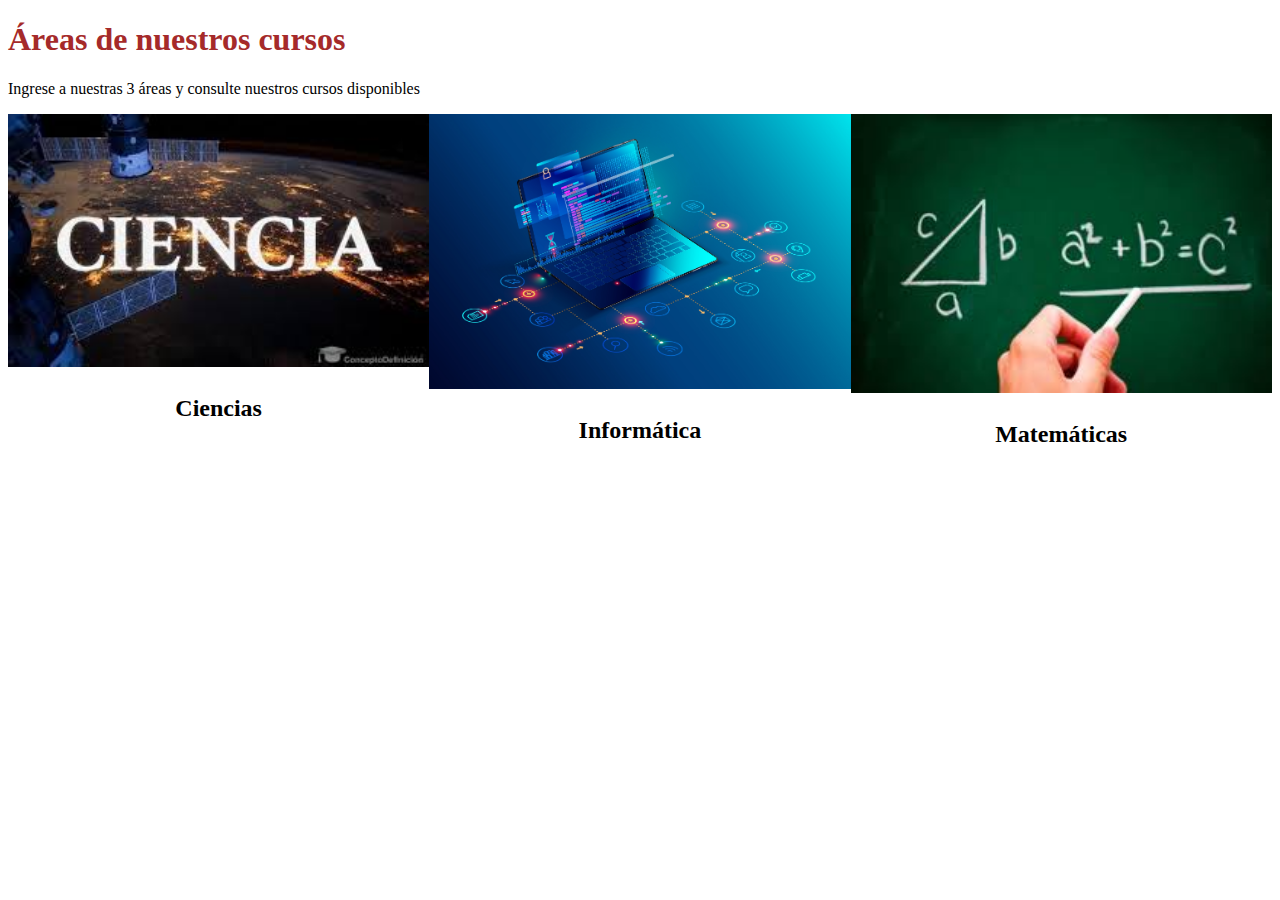
<file: index.html>
<!DOCTYPE html>
<html lang="en">
<head>
  <meta charset="UTF-8">
  <meta http-equiv="X-UA-Compatible" content="IE=edge">
  <meta name="viewport" content="width=device-width, initial-scale=1.0">
  <title>Sprint 3</title>
  <link href="estilos/estilos.css" rel="stylesheet">
<style>
  div.c {
    font-size: 150%;
  }
  
  div.ali {
    text-align: center;
  }
</style>
</head>
<body>
  


<h1>Áreas de nuestros cursos</h1>
<p>Ingrese a nuestras 3 áreas y consulte nuestros cursos disponibles</p>

<!-- Write your comments here 

   <a href="ciencias.html"> <img src="imagenes/ciencia.jpg" alt="Snow" style="width:20%"> </a>
  
 
    <img src="imagenes/info.jpg" alt="Forest" style="width:23%">

    <img src="imagenes/mate.jpg" alt="Mountains" style="width:23%">
    <p>   <b>Química . Física</b></p>  -->


    <div class="row">
      <div class="column">
        <a href="paginas/ciencias.html"> <img src="imagenes/ciencia.jpg" alt="Ciencia" style="width:100%"> </a>
        <div class="c"><div class="ali"><p><b>Ciencias</b></p></div></div>
      </div>
      <div class="column">
        <a href="paginas/informatica.html"> <img src="imagenes/info.jpg" alt="Informatica" style="width:100%"> </a>
        <div class="c"><div class="ali"><p><b>Informática</b></p></div></div>
      </div>
      <div class="column">
        <a href="paginas/matematicas.html"> <img src="imagenes/mate.jpg" alt="Matematicas" style="width:100%"> </a>
        <div class="c"><div class="ali"><p><b>Matemáticas</b></p></div></div>
      </div>
    </div>
</body>
</html>
</file>
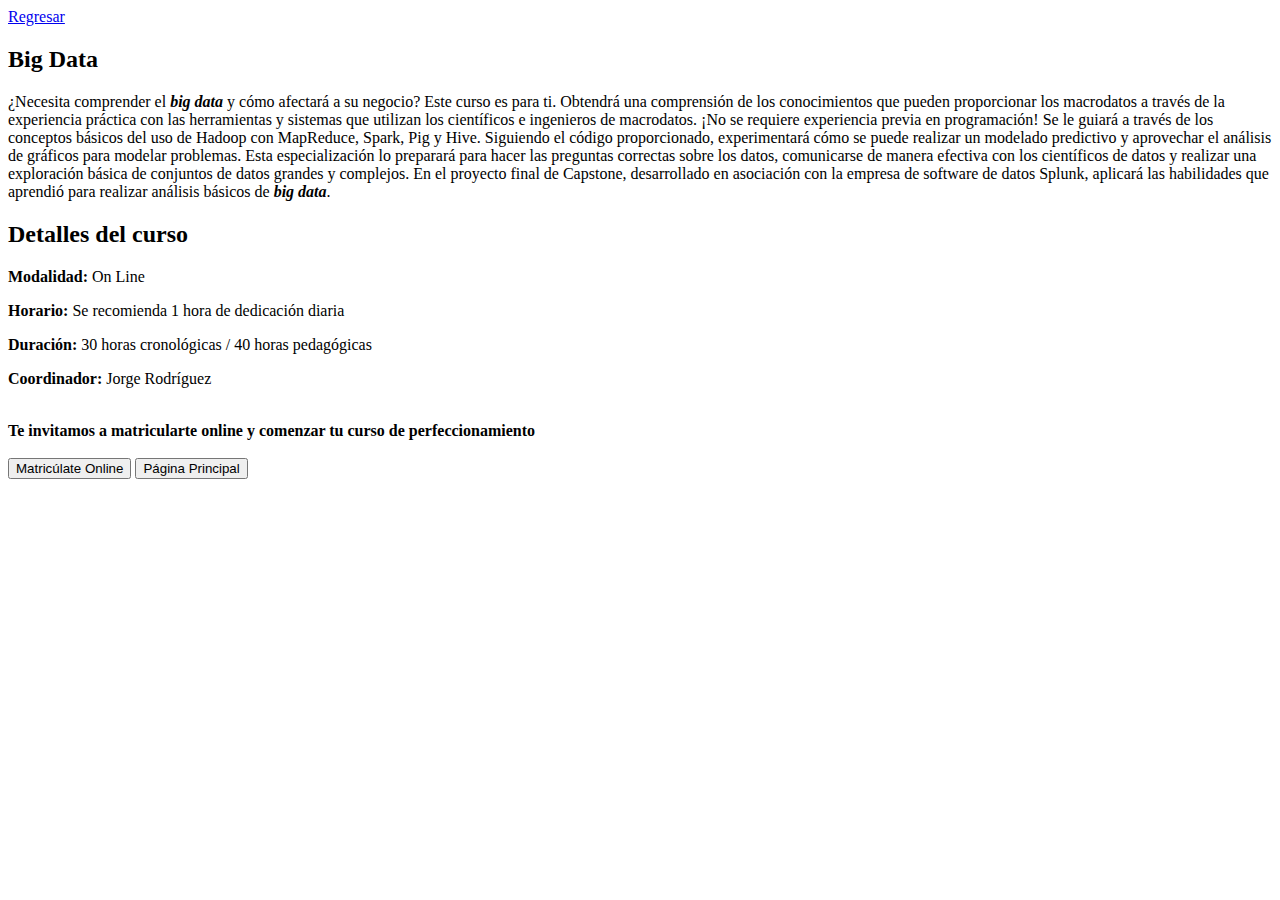
<file: paginas/bigdata.html>
<!DOCTYPE html>
<html lang="en">
<head>
    <meta charset="UTF-8">
    <meta http-equiv="X-UA-Compatible" content="IE=edge">
    <meta name="viewport" content="width=device-width, initial-scale=1.0">
    <title>Fundamentos de Ciberseguridad</title>
</head>
<body>
    <a href="informatica.html">Regresar</a>
    <h2>Big Data</h2>
    <p>¿Necesita comprender el <b><i>big data</i></b> y cómo afectará a su negocio? Este curso es para ti. Obtendrá una comprensión de los conocimientos que pueden proporcionar los macrodatos a través de la experiencia práctica con las herramientas y sistemas que utilizan los científicos e ingenieros de macrodatos. ¡No se requiere experiencia previa en programación! Se le guiará a través de los conceptos básicos del uso de Hadoop con MapReduce, Spark, Pig y Hive. Siguiendo el código proporcionado, experimentará cómo se puede realizar un modelado predictivo y aprovechar el análisis de gráficos para modelar problemas. Esta especialización lo preparará para hacer las preguntas correctas sobre los datos, comunicarse de manera efectiva con los científicos de datos y realizar una exploración básica de conjuntos de datos grandes y complejos. En el proyecto final de Capstone, desarrollado en asociación con la empresa de software de datos Splunk, aplicará las habilidades que aprendió para realizar análisis básicos de <b><i>big data</i></b>. </p>
    <h2>Detalles del curso</h2>
    <p><b>Modalidad:</b>   On Line</p>    
    <p><b>Horario:</b>     Se recomienda 1 hora de dedicación diaria </p>
    <p><b>Duración:</b>    30 horas cronológicas / 40 horas pedagógicas </p>
    <p><b>Coordinador:</b> Jorge Rodríguez </p>
    <br>
    <b>Te invitamos a matricularte online y comenzar tu curso de perfeccionamiento</b><br><br>
    <a href="paginas/pago.html"><input type="submit" value="Matricúlate Online"/></a>
    <a href="../index.html"><input type="submit" value="Página Principal"/></a>

    
</body>
</html>
</file>
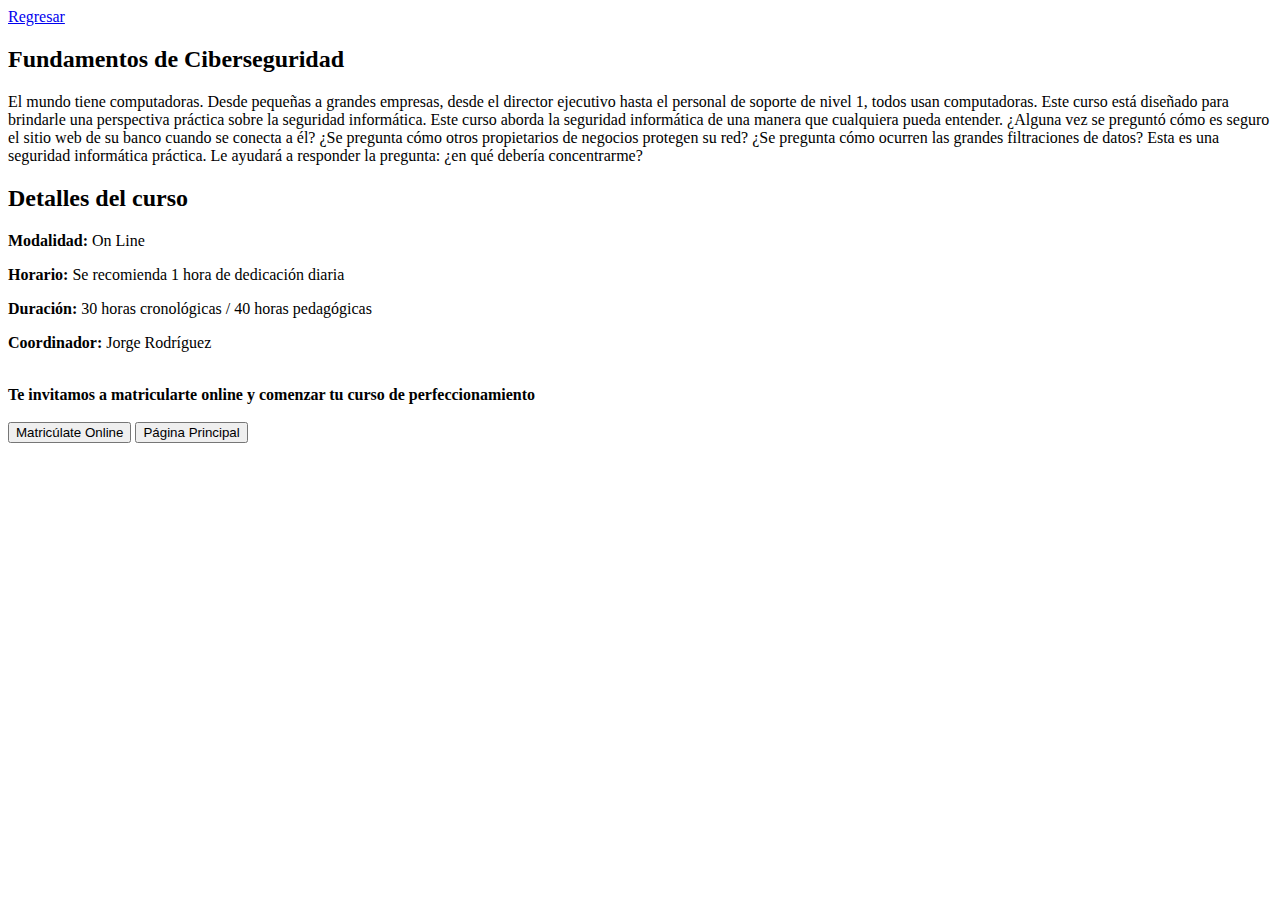
<file: paginas/ciberseguridad.html>
<!DOCTYPE html>
<html lang="en">
<head>
    <meta charset="UTF-8">
    <meta http-equiv="X-UA-Compatible" content="IE=edge">
    <meta name="viewport" content="width=device-width, initial-scale=1.0">
    <title>Fundamentos de Ciberseguridad</title>
</head>
<body>
    <a href="informatica.html">Regresar</a>
    <h2>Fundamentos de Ciberseguridad</h2>
    <p>El mundo tiene computadoras. Desde pequeñas a grandes empresas, desde el director ejecutivo hasta el personal de soporte de nivel 1, todos usan computadoras. Este curso está diseñado para brindarle una perspectiva práctica sobre la seguridad informática. Este curso aborda la seguridad informática de una manera que cualquiera pueda entender. ¿Alguna vez se preguntó cómo es seguro el sitio web de su banco cuando se conecta a él? ¿Se pregunta cómo otros propietarios de negocios protegen su red? ¿Se pregunta cómo ocurren las grandes filtraciones de datos? Esta es una seguridad informática práctica. Le ayudará a responder la pregunta: ¿en qué debería concentrarme? </p>
    <h2>Detalles del curso</h2>
    <p><b>Modalidad:</b>   On Line</p>    
    <p><b>Horario:</b>     Se recomienda 1 hora de dedicación diaria </p>
    <p><b>Duración:</b>    30 horas cronológicas / 40 horas pedagógicas </p>
    <p><b>Coordinador:</b> Jorge Rodríguez </p>
    <br>
    <b>Te invitamos a matricularte online y comenzar tu curso de perfeccionamiento</b><br><br>
    <a href="paginas/pago.html"><input type="submit" value="Matricúlate Online"/></a>
    <t></t>
    <a href="../index.html"><input type="submit" value="Página Principal"/></a>
</body>
</html>
</file>
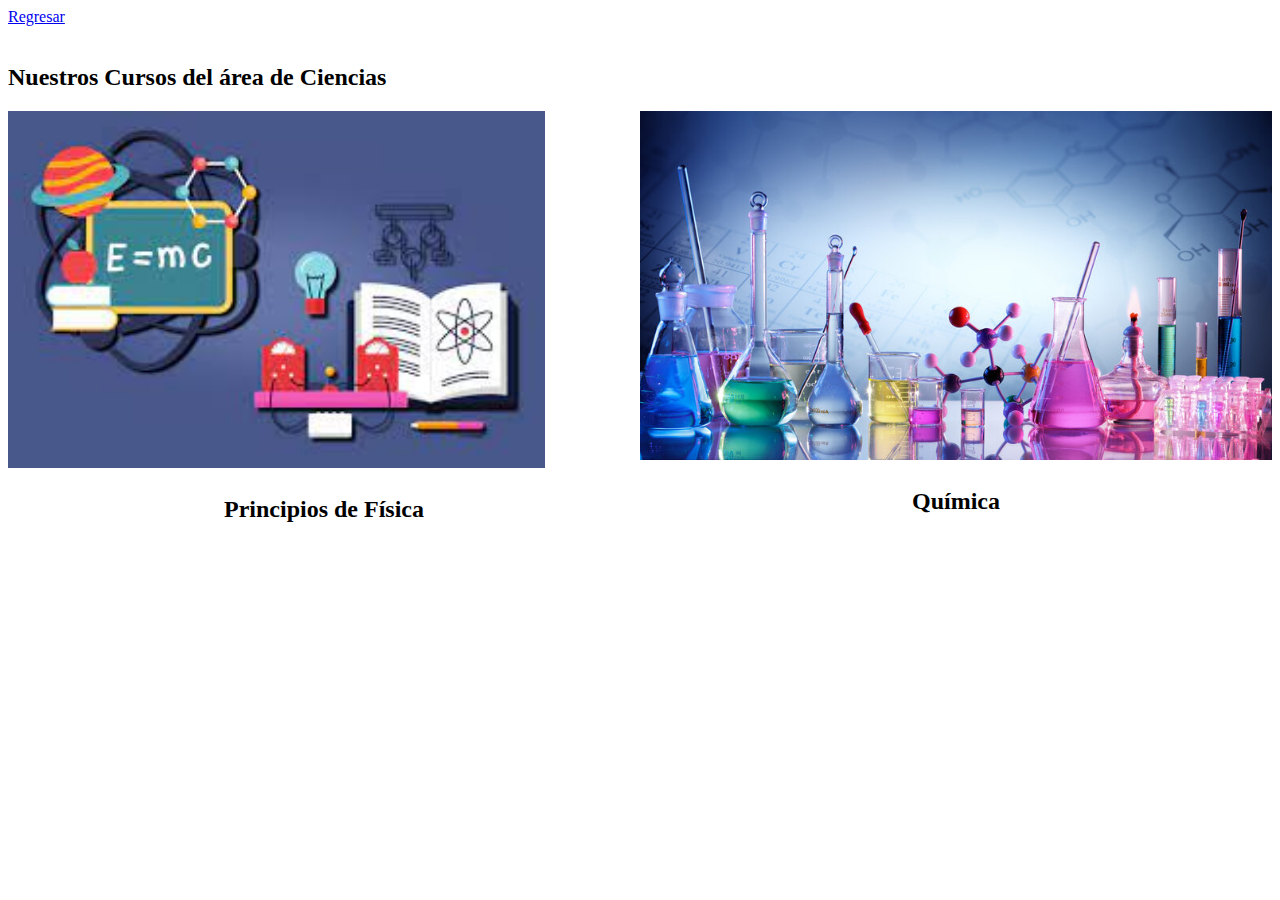
<file: paginas/ciencias.html>
<!DOCTYPE html>
<html lang="en">
<head>
  <meta charset="UTF-8">
  <meta http-equiv="X-UA-Compatible" content="IE=edge">
  <meta name="viewport" content="width=device-width, initial-scale=1.0">
  <title>Ciencias</title>
  <style>
  /* Three image containers (use 25% for four, and 50% for two, etc) */
.column {
    float: left;
    width: 50%;
    /*padding: 5px;*/
  }
  
  /* Clear floats after image containers */
  .row::after {
    content: "";
    clear: both;
    display: table;
  }
  div.a {
  font-size: 15px;
}

div.b {
  font-size: large;
}

div.c {
  font-size: 150%;
}

div.ali {
  text-align: center;
}

  /* Responsive layout - makes the three columns stack on top of each other instead of next to each other */
@media screen and (max-width: 500px) {
    .column {
      width: 100%;
    }
  }
</style>
</head>

<body>
  <a href="../index.html">Regresar</a>
  <br><br>
<h2>Nuestros Cursos del área de Ciencias</h2>



<div class="row">
  <div class="column">
   <a href="ppiosfisica.html"> <img src="../imagenes/fisica.jpg" alt="Física" style="width:85%"> </a>
   <div class="c"><div class="ali"><p><b>Principios de Física</b></p></div></div>
  </div>
  <div class="column">
    <a href="ppiosquimica.html"> <img src="../imagenes/química.jpg" alt="Química" style="width:100%"> </a>
    <div class="c"><div class="ali"><p><b> Química</b></p></div></div>
  </div>

</div>

</body>
</html>
</file>
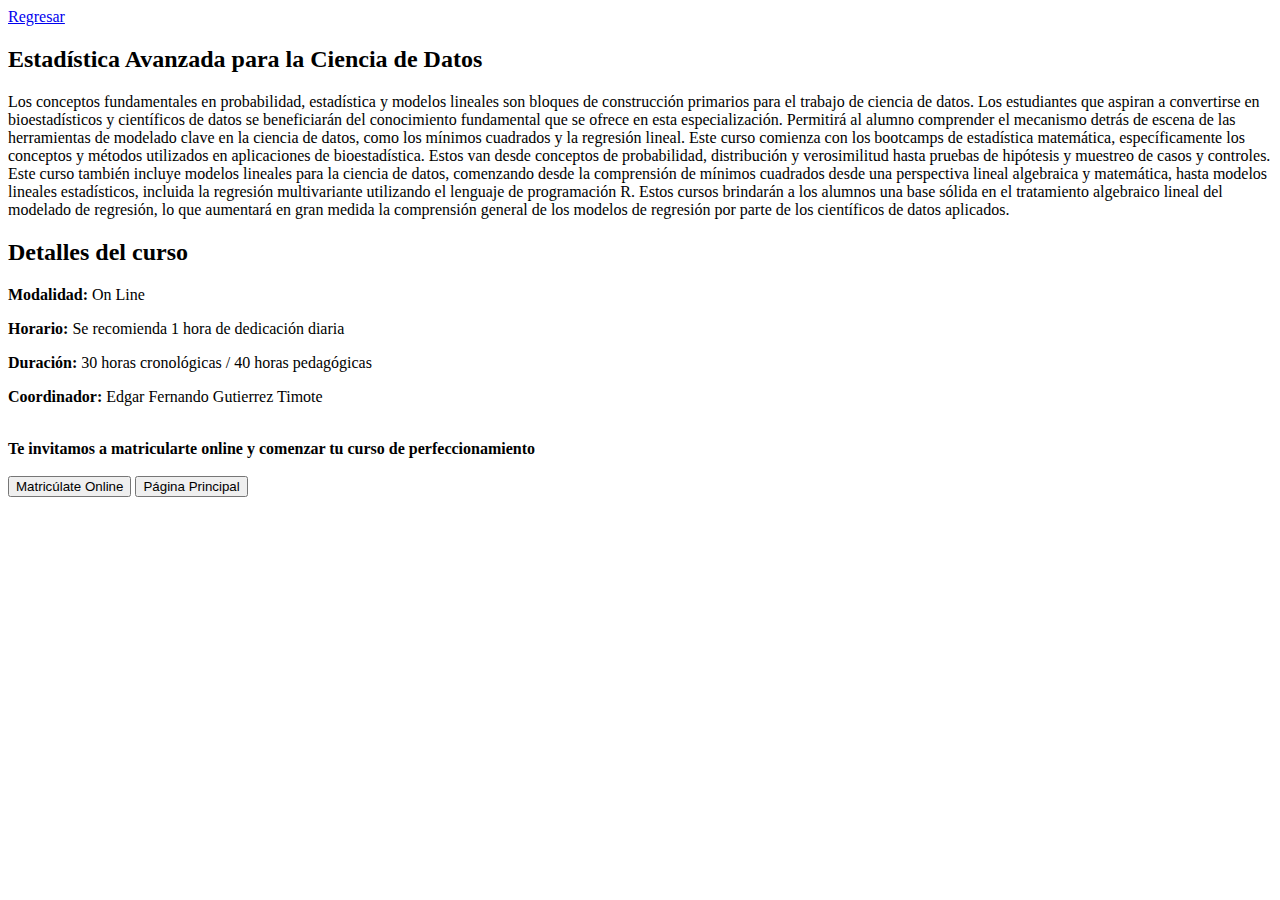
<file: paginas/estadistica.html>
<!DOCTYPE html>
<html lang="en">
<head>
    <meta charset="UTF-8">
    <meta http-equiv="X-UA-Compatible" content="IE=edge">
    <meta name="viewport" content="width=device-width, initial-scale=1.0">
    <title>Estadística Avanzada para la Ciencia de Datos</title>
</head>
<body>
    <a href="matematicas.html">Regresar</a>
    <h2>Estadística Avanzada para la Ciencia de Datos</h2>
    <p>Los conceptos fundamentales en probabilidad, estadística y modelos lineales son bloques de construcción primarios para el trabajo de ciencia de datos. Los estudiantes que aspiran a convertirse en bioestadísticos y científicos de datos se beneficiarán del conocimiento fundamental que se ofrece en esta especialización. Permitirá al alumno comprender el mecanismo detrás de escena de las herramientas de modelado clave en la ciencia de datos, como los mínimos cuadrados y la regresión lineal.

        Este curso comienza con los bootcamps de estadística matemática, específicamente los conceptos y métodos utilizados en aplicaciones de bioestadística. Estos van desde conceptos de probabilidad, distribución y verosimilitud hasta pruebas de hipótesis y muestreo de casos y controles.
        
        Este curso también incluye modelos lineales para la ciencia de datos, comenzando desde la comprensión de mínimos cuadrados desde una perspectiva lineal algebraica y matemática, hasta modelos lineales estadísticos, incluida la regresión multivariante utilizando el lenguaje de programación R. Estos cursos brindarán a los alumnos una base sólida en el tratamiento algebraico lineal del modelado de regresión, lo que aumentará en gran medida la comprensión general de los modelos de regresión por parte de los científicos de datos aplicados.</p>
    <h2>Detalles del curso</h2>
    <p><b>Modalidad:</b>   On Line</p>    
    <p><b>Horario:</b>     Se recomienda 1 hora de dedicación diaria </p>
    <p><b>Duración:</b>    30 horas cronológicas / 40 horas pedagógicas </p>
    <p><b>Coordinador:</b> Edgar Fernando Gutierrez Timote </p>
    <br>
    <b>Te invitamos a matricularte online y comenzar tu curso de perfeccionamiento</b><br><br>
    <a href="paginas/pago.html"><input type="submit" value="Matricúlate Online"/></a>
    <t></t>
    <a href="../index.html"><input type="submit" value="Página Principal"/></a>
</body>
</html>
</file>
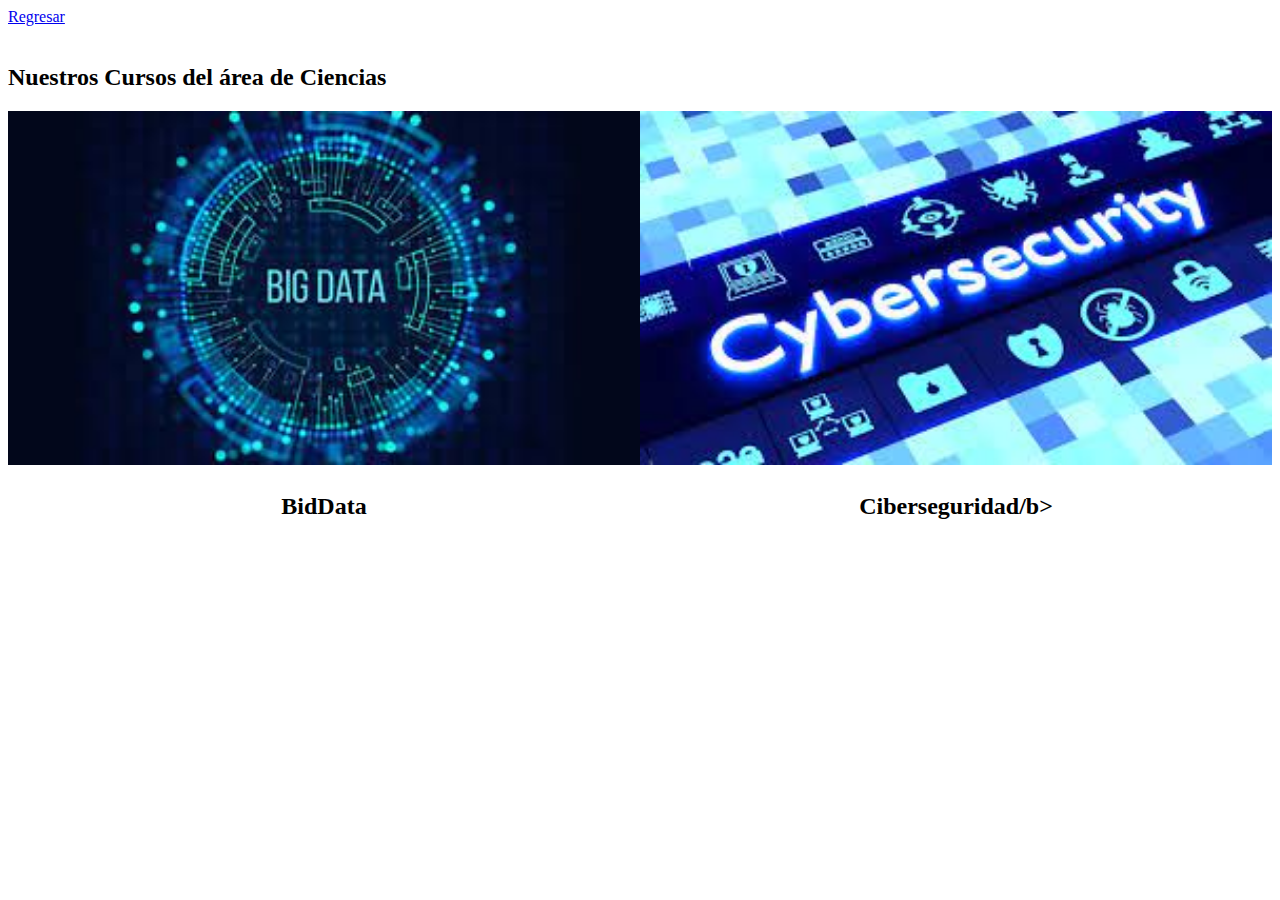
<file: paginas/informatica.html>
<!DOCTYPE html>
<html lang="en">
<head>
  <meta charset="UTF-8">
  <meta http-equiv="X-UA-Compatible" content="IE=edge">
  <meta name="viewport" content="width=device-width, initial-scale=1.0">
  <title>Ciencias</title>
  <style>
  /* Three image containers (use 25% for four, and 50% for two, etc) */
.column {
    float: left;
    width: 50%;
    /*padding: 5px;*/
  }
  
  /* Clear floats after image containers */
  .row::after {
    content: "";
    clear: both;
    display: table;
  }
  div.a {
  font-size: 15px;
}

div.b {
  font-size: large;
}

div.c {
  font-size: 150%;
}

div.ali {
  text-align: center;
}

  /* Responsive layout - makes the three columns stack on top of each other instead of next to each other */
@media screen and (max-width: 500px) {
    .column {
      width: 100%;
    }
  }
</style>
</head>

<body>
  <a href="../index.html">Regresar</a>
  <br><br>
<h2>Nuestros Cursos del área de Ciencias</h2>



<div class="row">
  <div class="column">
   <a href="bigdata.html"> <img src="../imagenes/bigdata.jpg" alt="BigData" style="width:100%"> </a>
   <div class="c"><div class="ali"><p><b>BidData</b></p></div></div>
  </div>
  <div class="column">
    <a href="ciberseguridad.html"> <img src="../imagenes/ciber.jpg" alt="Ciberseguridad" style="width:100%"> </a>
    <div class="c"><div class="ali"><p><b> Ciberseguridad/b></p></div></div>
  </div>

</div>

</body>
</html>
</file>
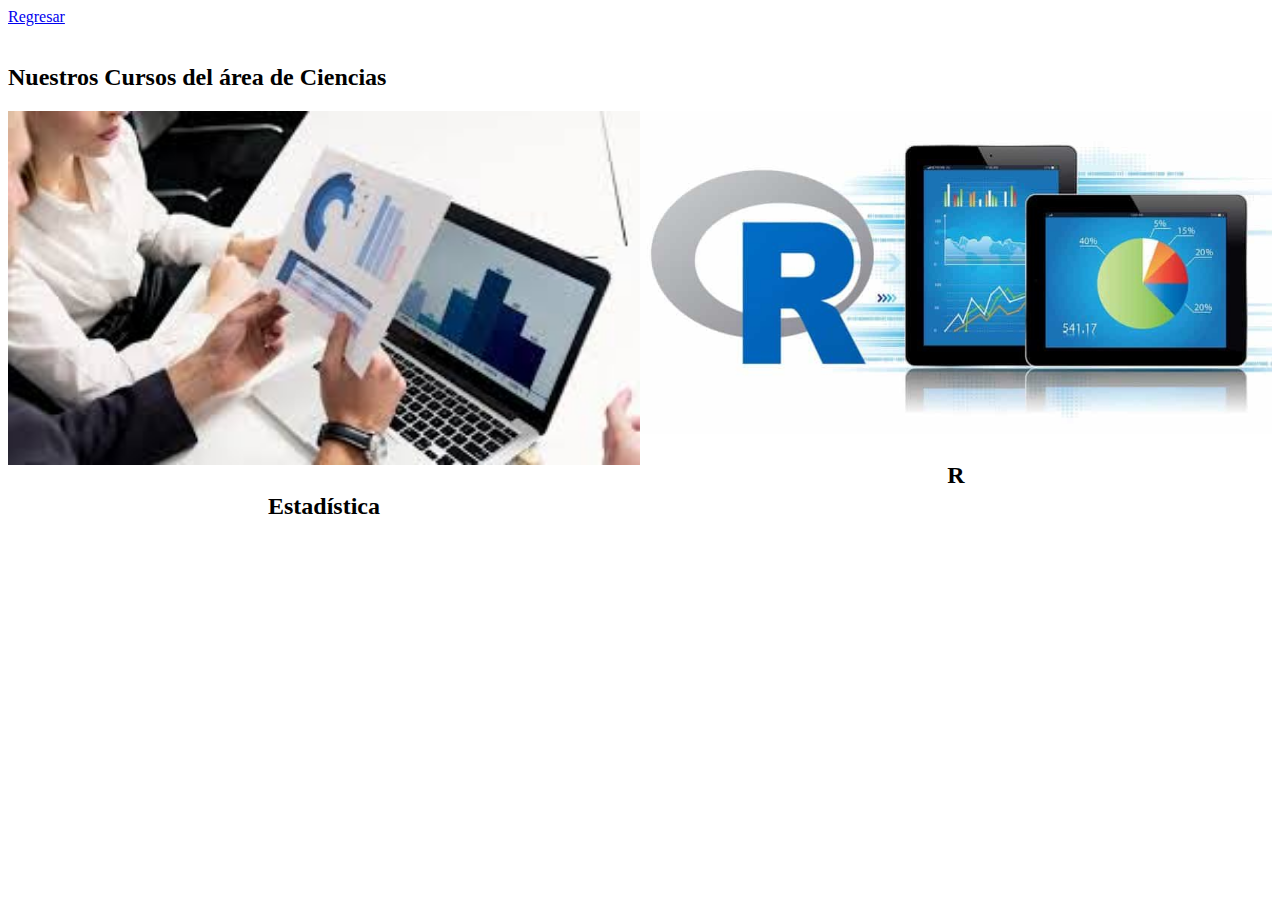
<file: paginas/matematicas.html>
<!DOCTYPE html>
<html lang="en">
<head>
  <meta charset="UTF-8">
  <meta http-equiv="X-UA-Compatible" content="IE=edge">
  <meta name="viewport" content="width=device-width, initial-scale=1.0">
  <title>Ciencias</title>
  <style>
  /* Three image containers (use 25% for four, and 50% for two, etc) */
.column {
    float: left;
    width: 50%;
    /*padding: 5px;*/
  }
  
  /* Clear floats after image containers */
  .row::after {
    content: "";
    clear: both;
    display: table;
  }
  div.a {
  font-size: 15px;
}

div.b {
  font-size: large;
}

div.c {
  font-size: 150%;
}

div.ali {
  text-align: center;
}

  /* Responsive layout - makes the three columns stack on top of each other instead of next to each other */
@media screen and (max-width: 500px) {
    .column {
      width: 100%;
    }
  }
</style>
</head>

<body>
  <a href="../index.html">Regresar</a>
  <br><br>
<h2>Nuestros Cursos del área de Ciencias</h2>



<div class="row">
  <div class="column">
   <a href="estadistica.html"> <img src="../imagenes/estadistica.jpg" alt="Física" style="width:100%"> </a>
   <div class="c"><div class="ali"><p><b>Estadística</b></p></div></div>
  </div>
  <div class="column">
    <a href="r.html"> <img src="../imagenes/r.jpg" alt="R" style="width:100%"> </a>
    <div class="c"><div class="ali"><p><b> R</b></p></div></div>
  </div>

</div>

</body>
</html>
</file>
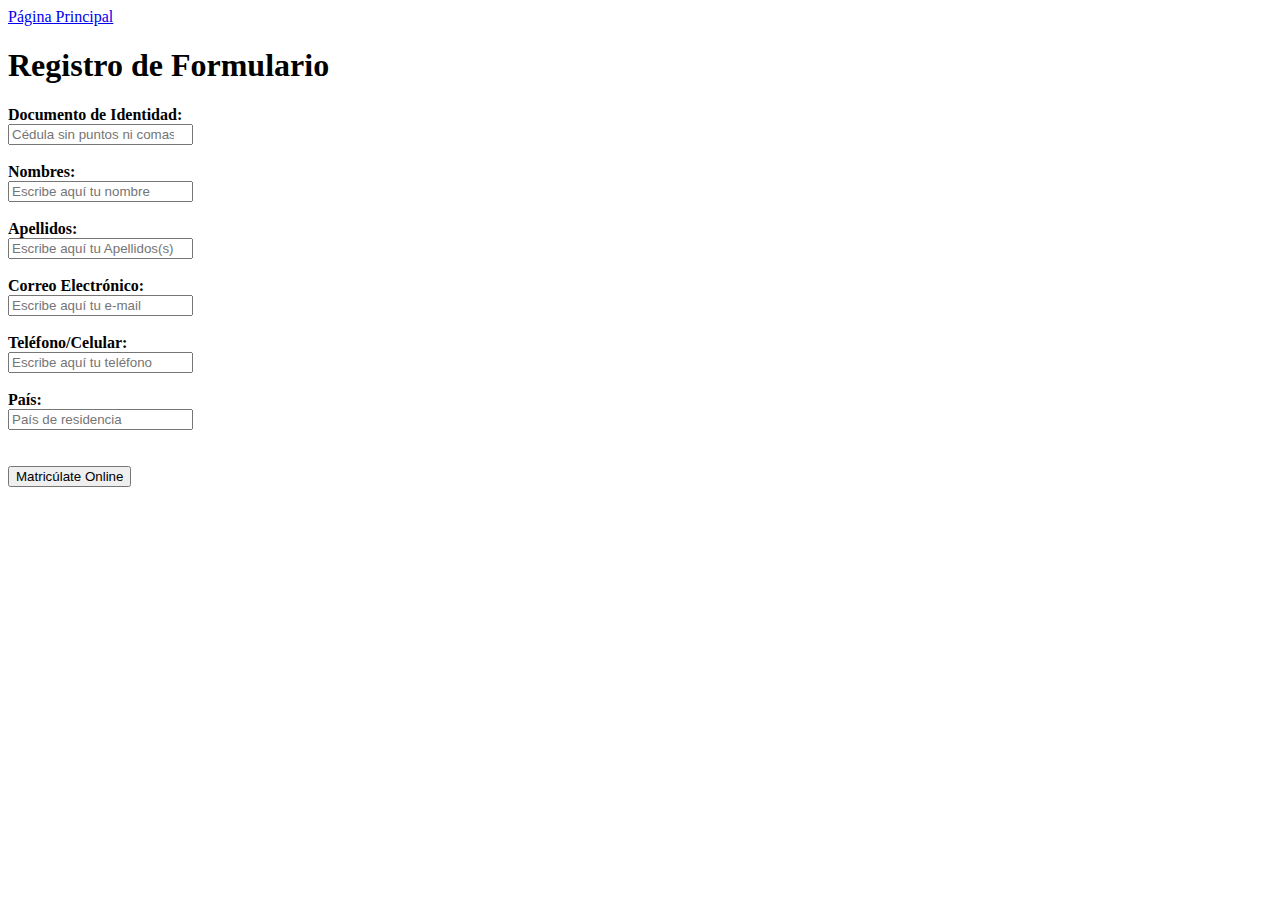
<file: paginas/pago.html>
<!DOCTYPE html>
<html lang="en">
<head>
    <meta charset="UTF-8">
    <meta http-equiv="X-UA-Compatible" content="IE=edge">
    <meta name="viewport" content="width=device-width, initial-scale=1.0">
    <title>Pagos</title>
</head>
<body>
    <a href="index.html">Página Principal</a><br>
    <h1>Registro de Formulario</h1>
    <form method="POST">
        <label for="cedula"><b>Documento de Identidad:</b></label><br>
        <input type="number" id="cedula" name="cedula"
        placeholder="Cédula sin puntos ni comas" required="true"/>
        <br><br>
        <label for="nombre"><b>Nombres:</b></label><br>
        <input type="text" id="nombre" name="nombre"
        placeholder="Escribe aquí tu nombre" required="true"/>
        <br><br>
        <label for="apellido"><b>Apellidos:</b></label><br>
        <input type="text" id="apellido" name="apellido"
        placeholder="Escribe aquí tu Apellidos(s)" required="true"/>
        <br><br> 
        <label for="email"><b>Correo Electrónico:</b></label><br>
        <input type="email" id="email" name="email"
        placeholder="Escribe aquí tu e-mail" required="true"/>
        <br><br> 
        <label for="telefono"><b>Teléfono/Celular:</b></label><br>
        <input type="numero" id="telefono" name="telefono"
        placeholder="Escribe aquí tu teléfono" required="true"/>
        <br><br>
        <label for="pais"><b>País:</b></label><br>
        <input type="text" id="pais" name="pais"
        placeholder="País de residencia" required="true"/>
        <br><br> <br>  
        <input type="submit" value="Matricúlate Online"/>
        
    </form>
</body>
</html>
</file>
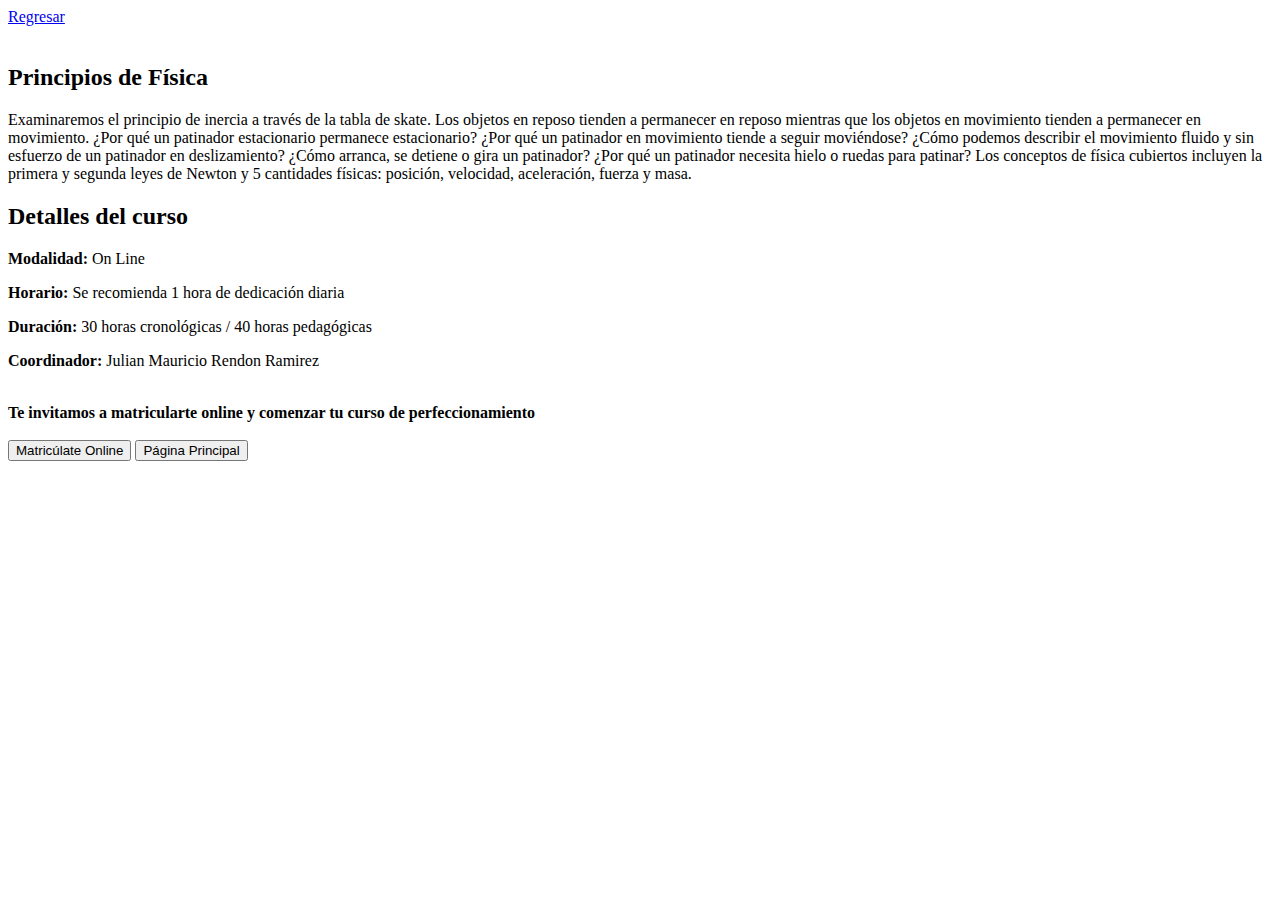
<file: paginas/ppiosfisica.html>
<!DOCTYPE html>
<html lang="en">
<head>
    <meta charset="UTF-8">
    <meta http-equiv="X-UA-Compatible" content="IE=edge">
    <meta name="viewport" content="width=device-width, initial-scale=1.0">
    <title>Principios de Física</title>
</head>
<body>
    <a href="ciencias.html">Regresar</a><br><br>
    <h2> Principios de Física</h2>
    <p>Examinaremos el principio de inercia a través de la tabla de skate. Los objetos en reposo tienden a permanecer en reposo mientras que los objetos en movimiento tienden a permanecer en movimiento. ¿Por qué un patinador estacionario permanece estacionario? ¿Por qué un patinador en movimiento tiende a seguir moviéndose? ¿Cómo podemos describir el movimiento fluido y sin esfuerzo de un patinador en deslizamiento? ¿Cómo arranca, se detiene o gira un patinador? ¿Por qué un patinador necesita hielo o ruedas para patinar? Los conceptos de física cubiertos incluyen la primera y segunda leyes de Newton y 5 cantidades físicas: posición, velocidad, aceleración, fuerza y masa.</p>
    <h2>Detalles del curso</h2>
    <p><b>Modalidad:</b>   On Line</p>    
    <p><b>Horario:</b>     Se recomienda 1 hora de dedicación diaria </p>
    <p><b>Duración:</b>    30 horas cronológicas / 40 horas pedagógicas </p>
    <p><b>Coordinador:</b> Julian Mauricio Rendon Ramirez </p>
    <br>
    <b>Te invitamos a matricularte online y comenzar tu curso de perfeccionamiento</b><br><br>
    <a href="paginas/pago.html"><input type="submit" value="Matricúlate Online"/></a>
    <t></t>
    <a href="../index.html"><input type="submit" value="Página Principal"/></a>
</body>
</html>
</file>
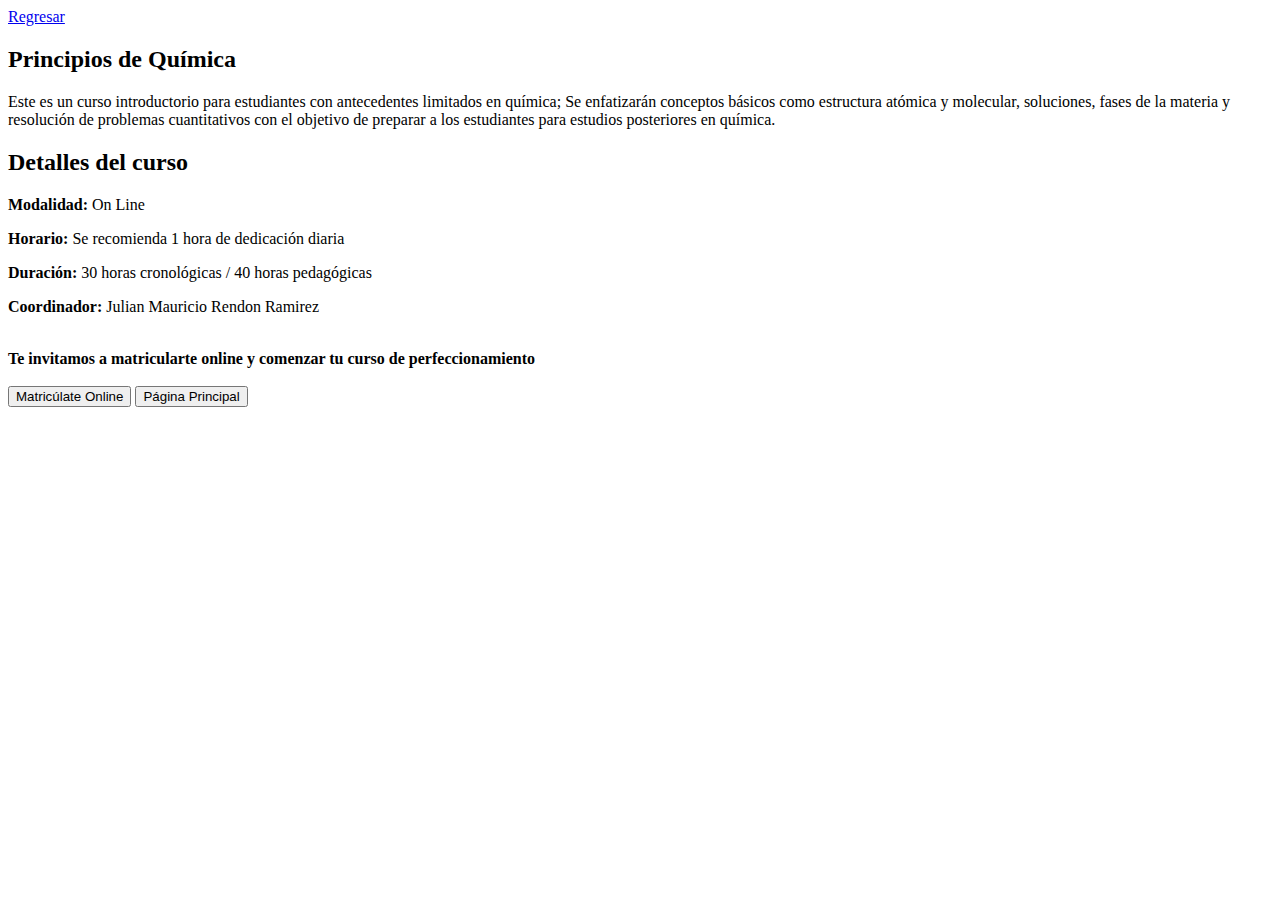
<file: paginas/ppiosquimica.html>
<!DOCTYPE html>
<html lang="en">
<head>
    <meta charset="UTF-8">
    <meta http-equiv="X-UA-Compatible" content="IE=edge">
    <meta name="viewport" content="width=device-width, initial-scale=1.0">
    <title>Principios de Química</title>
</head>
<body>
    <a href="ciencias.html">Regresar</a>
    <h2>Principios de Química</h2>
    <p>Este es un curso introductorio para estudiantes con antecedentes limitados en química; Se enfatizarán conceptos básicos como estructura atómica y molecular, soluciones, fases de la materia y resolución de problemas cuantitativos con el objetivo de preparar a los estudiantes para estudios posteriores en química.</p>
    <h2>Detalles del curso</h2>
    <p><b>Modalidad:</b>   On Line</p>    
    <p><b>Horario:</b>     Se recomienda 1 hora de dedicación diaria </p>
    <p><b>Duración:</b>    30 horas cronológicas / 40 horas pedagógicas </p>
    <p><b>Coordinador:</b> Julian Mauricio Rendon Ramirez </p>
    <br>
    <b>Te invitamos a matricularte online y comenzar tu curso de perfeccionamiento</b><br><br>
    <a href="paginas/pago.html"><input type="submit" value="Matricúlate Online"/></a>
    <t></t>
    <a href="../index.html"><input type="submit" value="Página Principal"/></a>
</body>
</html>
</file>
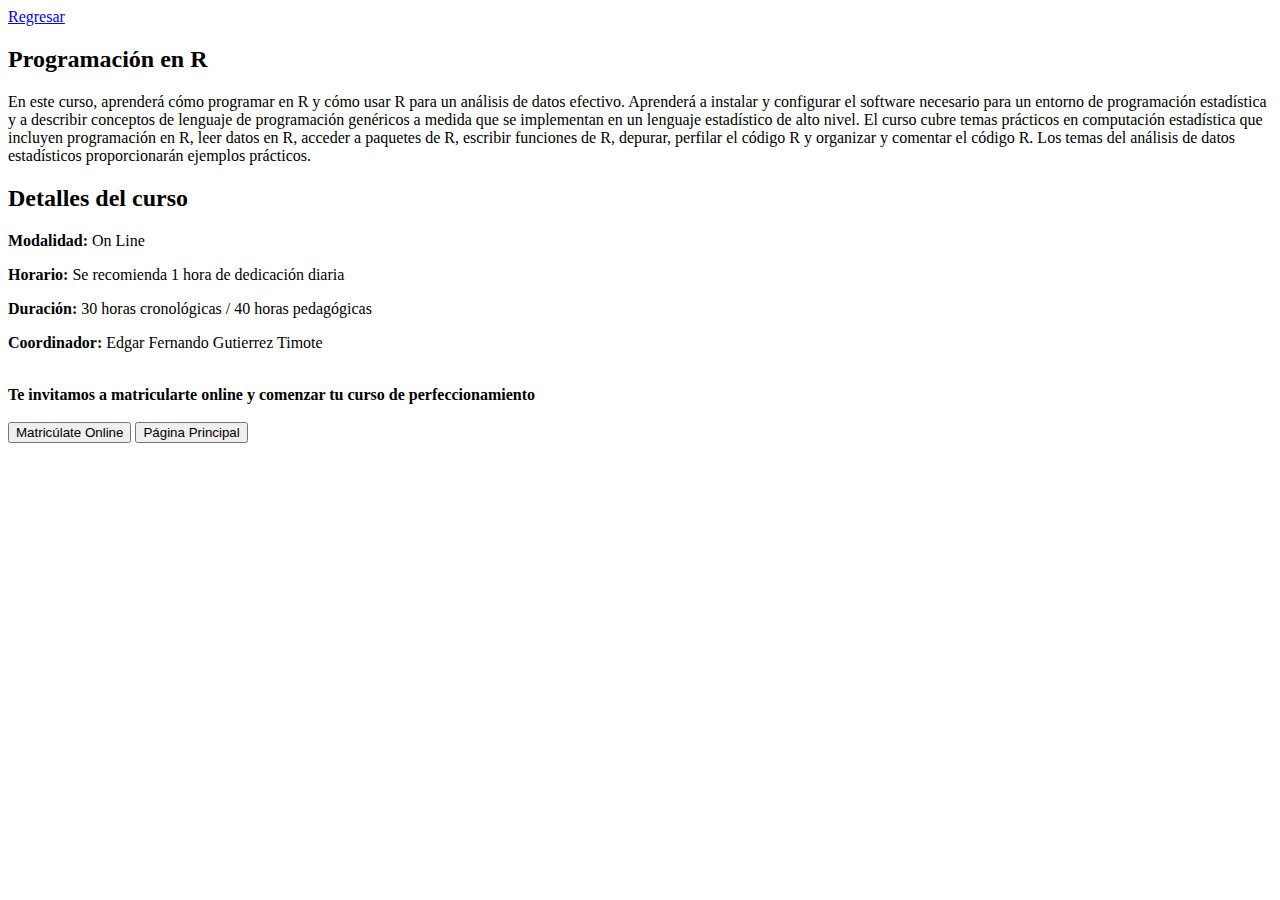
<file: paginas/r.html>
<!DOCTYPE html>
<html lang="en">
<head>
    <meta charset="UTF-8">
    <meta http-equiv="X-UA-Compatible" content="IE=edge">
    <meta name="viewport" content="width=device-width, initial-scale=1.0">
    <title>Programación en R</title>
</head>
<body>
    <a href="matematicas.html">Regresar</a>
    <h2>Programación en R</h2>
    <p>En este curso, aprenderá cómo programar en R y cómo usar R para un análisis de datos efectivo. Aprenderá a instalar y configurar el software necesario para un entorno de programación estadística y a describir conceptos de lenguaje de programación genéricos a medida que se implementan en un lenguaje estadístico de alto nivel. El curso cubre temas prácticos en computación estadística que incluyen programación en R, leer datos en R, acceder a paquetes de R, escribir funciones de R, depurar, perfilar el código R y organizar y comentar el código R. Los temas del análisis de datos estadísticos proporcionarán ejemplos prácticos.</p>
    <h2>Detalles del curso</h2>
    <p><b>Modalidad:</b>   On Line</p>    
    <p><b>Horario:</b>     Se recomienda 1 hora de dedicación diaria </p>
    <p><b>Duración:</b>    30 horas cronológicas / 40 horas pedagógicas </p>
    <p><b>Coordinador:</b> Edgar Fernando Gutierrez Timote </p>
    <br>
    <b>Te invitamos a matricularte online y comenzar tu curso de perfeccionamiento</b><br><br>
    <a href="paginas/pago.html"><input type="submit" value="Matricúlate Online"/></a>
    <t></t>
    <a href="../index.html"><input type="submit" value="Página Principal"/></a>
</body>
</html>
</file>
<file: estilos/estilos.css>
h1{
    color: brown;
}

/* Three image containers (use 25% for four, and 50% for two, etc) */
.column {
    float: left;
    width: 33.33%;
    /*padding: 5px;*/
  }
  
  /* Clear floats after image containers */
  .row::after {
    content: "";
    clear: both;
    display: table;
  }

  /* Responsive layout - makes the three columns stack on top of each other instead of next to each other */
@media screen and (max-width: 500px) {
    .column {
      width: 100%;
    }
  }
</file>
